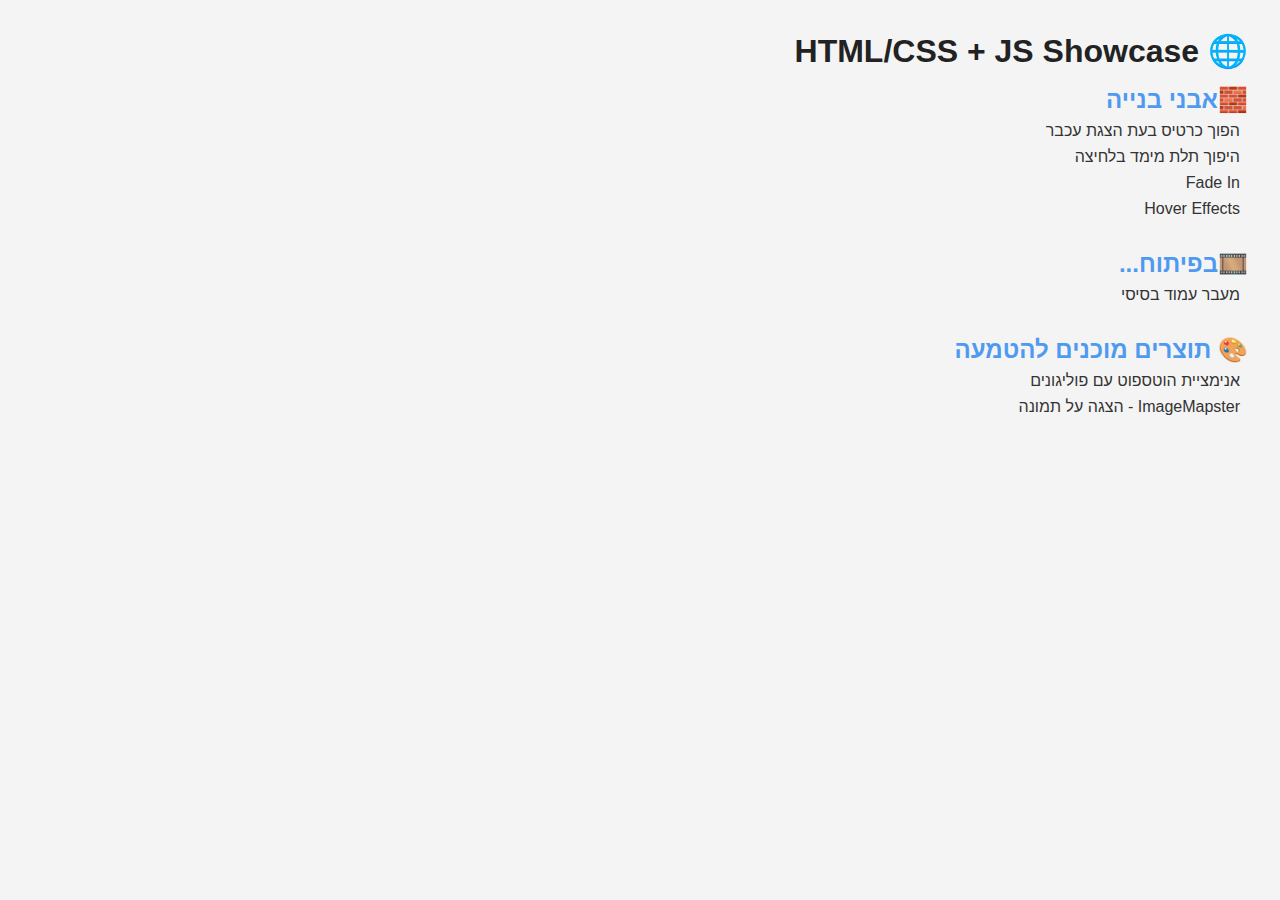
<file: index.html>
<!DOCTYPE html>
<html lang="en">
<head>
  <meta charset="UTF-8" />
  <meta name="viewport" content="width=device-width, initial-scale=1.0"/>
  <title>Showcase Navigation</title>
  <link rel="stylesheet" href="css/styles.css" />
  <style>
    h1 {
      margin-bottom: 1rem;
    }

    .nav-section {
      margin-bottom: 2rem;
    }

    .nav-section h2 {
      margin-bottom: 0.5rem;
      color: var(--main-color);
    }

    ul {
      list-style: none;
      padding-left: 0;
    }

    li {
      margin: 0.5rem 0;
    }

    a {
      color: #333;
      padding: 0.3rem 0.5rem;
      border-bottom: 1px solid transparent;
      transition: all 0.2s ease;
    }

    a:hover {
      border-color: var(--main-color);
      color: var(--main-color);
    }
  </style>
</head>
<body style="direction:rtl; text-align:right;">
  <h1>🌐 HTML/CSS + JS Showcase</h1>

  <div class="nav-section">
    <h2>🧱אבני בנייה</h2>
    <ul>
      <li><a href="demos/flip-card.html">הפוך כרטיס בעת הצגת עכבר</a></li>
      <li><a href="gsap/gsap-3d-rotate.html">היפוך תלת מימד בלחיצה</a></li>
      <li><a href="animation/fade-in.html">Fade In</a></li>
      <li><a href="animation/hover-effects.html">Hover Effects</a></li>
    </ul>
  </div>


  <div class="nav-section">
    <h2>🎞️בפיתוח...</h2>
    <ul>
      <li><a href="gsap/gsap-page-flip.html">מעבר עמוד בסיסי</a></li>
    </ul>
  </div>

  <div class="nav-section">
    <h2>🎨 תוצרים מוכנים להטמעה</h2>
    <ul>
      <li><a href="MadCap/SystemMainComponents.html">אנימציית הוטספוט עם פוליגונים</a></li>
      <li><a href="MadCap/PolygonOnHover.html">ImageMapster - הצגה על תמונה</a></li>
    </ul>
  </div>
</body>
</html>
</file>
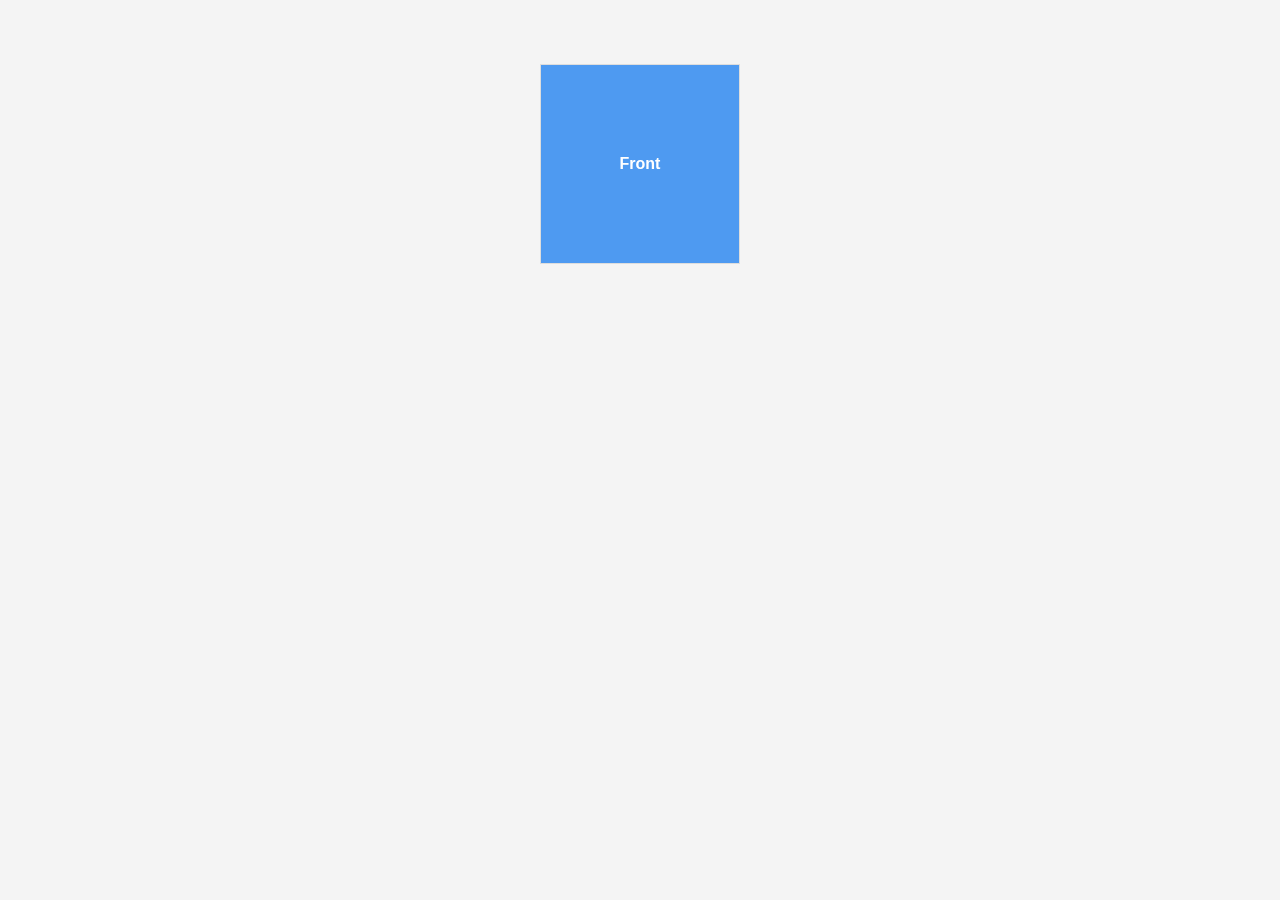
<file: demos/flip-card.html>
<!DOCTYPE html>
<html lang="en">
<head>
  <meta charset="UTF-8" />
  <meta name="viewport" content="width=device-width, initial-scale=1.0" />
  <title>Flip Card</title>
  <link rel="stylesheet" href="../css/styles.css" />
</head>
<body>
  <div class="flip-card">
    <div class="flip-inner">
      <div class="front">Front</div>
      <div class="back">Back</div>
    </div>
  </div>

  <style>
    .flip-card {
      background: transparent;
      width: 200px;
      height: 200px;
      perspective: 1000px;
      margin: 2rem auto;
    }

    .flip-inner {
      width: 100%;
      height: 100%;
      transition: transform 0.6s;
      transform-style: preserve-3d;
      position: relative;
    }

    .flip-card:hover .flip-inner {
      transform: rotateY(180deg);
    }

    .front, .back {
      position: absolute;
      width: 100%;
      height: 100%;
      backface-visibility: hidden;
      display: flex;
      justify-content: center;
      align-items: center;
      font-weight: bold;
      border: 1px solid #ddd;
    }

    .front {
      background-color: var(--main-color);
      color: white;
    }

    .back {
      background-color: var(--highlight);
      color: black;
      transform: rotateY(180deg);
    }
  </style>
</body>
</html>
</file>
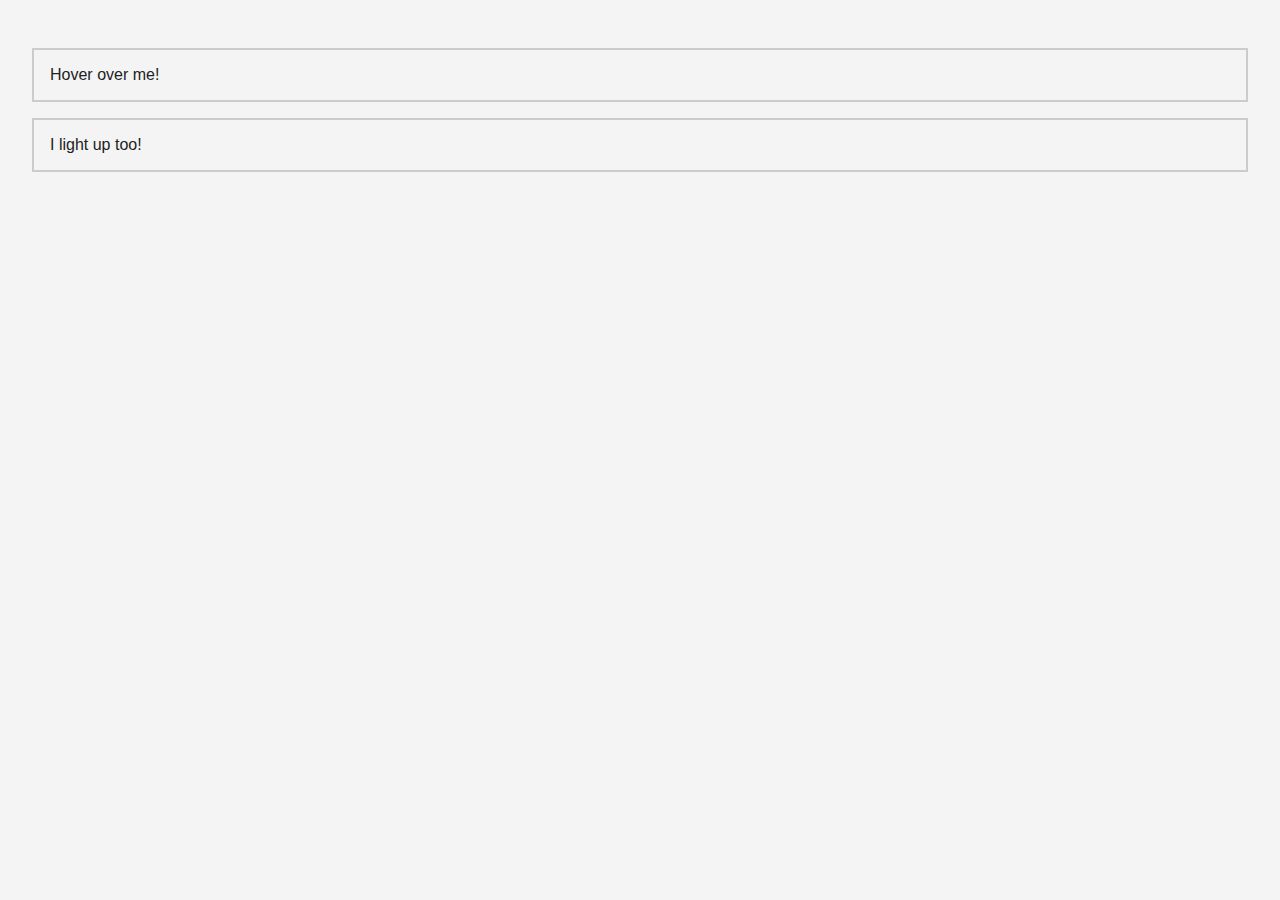
<file: demos/highlight-hover.html>
<!DOCTYPE html>
<html lang="en">
<head>
  <meta charset="UTF-8" />
  <meta name="viewport" content="width=device-width, initial-scale=1.0" />
  <title>Highlight on Hover</title>
  <link rel="stylesheet" href="../css/styles.css" />
</head>
<body>
  <div id="box1" class="hover-box">Hover over me!</div>
  <div id="box2" class="hover-box">I light up too!</div>

  <style>
    .hover-box {
      border: 2px solid #ccc;
      padding: 1rem;
      margin: 1rem 0;
      transition: background-color 0.3s ease;
    }

    #box1:hover,
    #box1:hover ~ #box2 {
      background-color: var(--highlight);
    }
  </style>
</body>
</html>
</file>
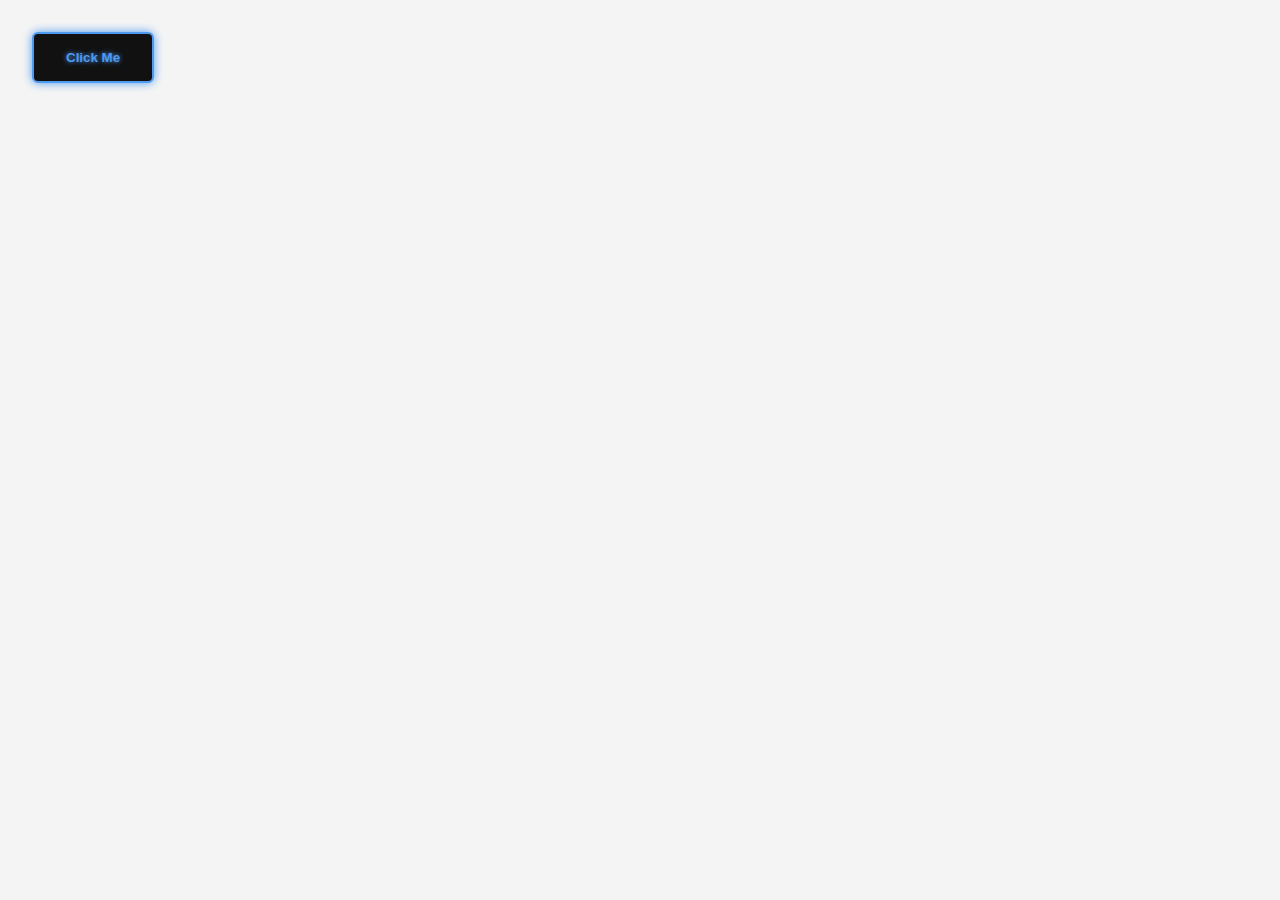
<file: demos/neon-button.html>
<!DOCTYPE html>
<html lang="en">
<head>
  <meta charset="UTF-8" />
  <meta name="viewport" content="width=device-width, initial-scale=1.0" />
  <title>Neon Button</title>
  <link rel="stylesheet" href="../css/styles.css" />
</head>
<body>
  <button class="neon-btn">Click Me</button>

  <style>
    .neon-btn {
      padding: 1rem 2rem;
      background: #111;
      border: 2px solid var(--main-color);
      color: var(--main-color);
      font-weight: bold;
      border-radius: var(--border-radius);
      text-shadow: 0 0 5px var(--main-color);
      box-shadow: 0 0 10px var(--main-color);
      transition: 0.3s ease-in-out;
      cursor: pointer;
    }

    .neon-btn:hover {
      background: var(--main-color);
      color: #fff;
      box-shadow: 0 0 20px var(--main-color), 0 0 40px var(--main-color);
    }
  </style>
</body>
</html>
</file>
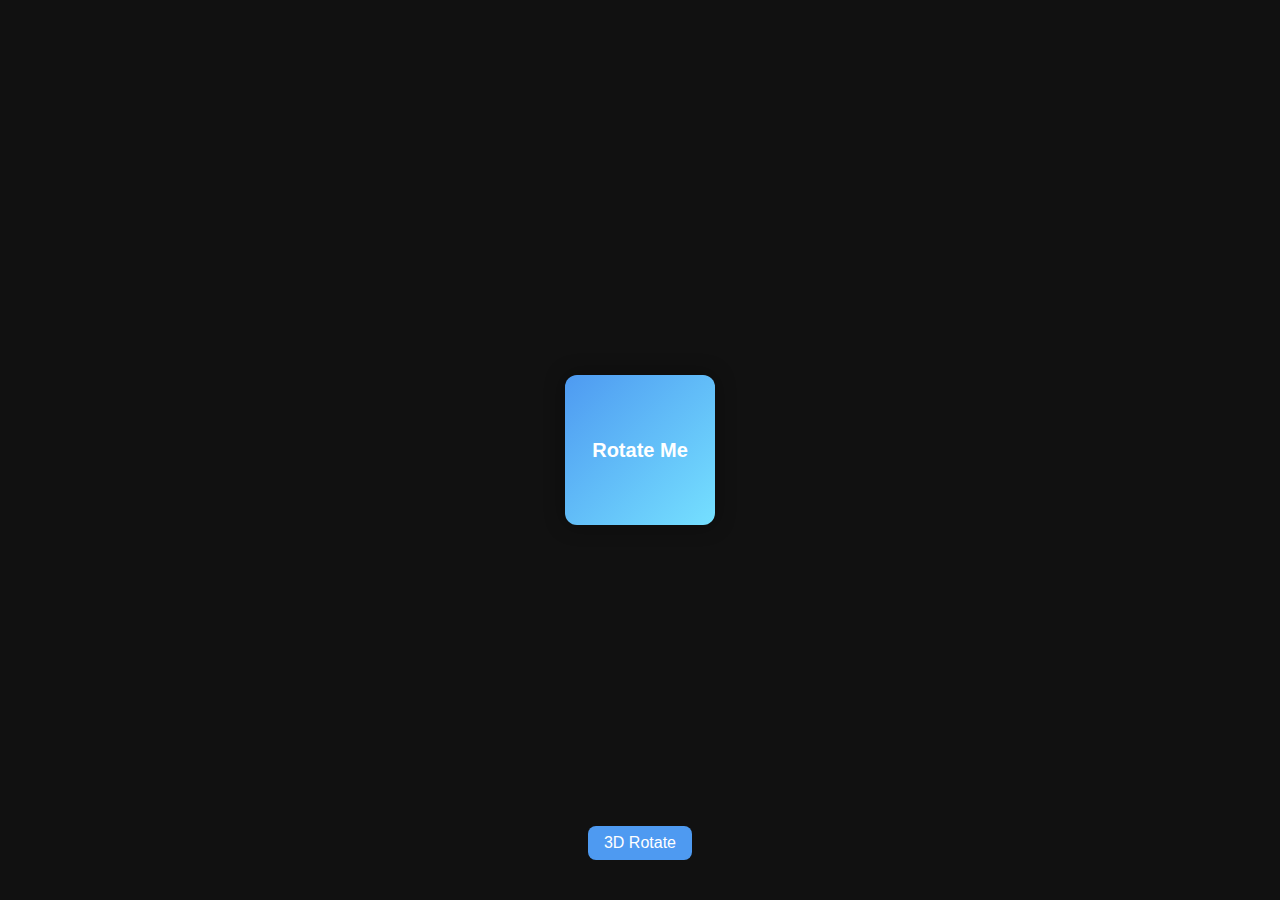
<file: gsap/gsap-3d-rotate.html>
<!DOCTYPE html>
<html lang="en">
<head>
  <meta charset="UTF-8" />
  <meta name="viewport" content="width=device-width, initial-scale=1.0"/>
  <title>GSAP 3D Rotate</title>
  <link rel="stylesheet" href="../css/styles.css" />
  <script src="https://cdnjs.cloudflare.com/ajax/libs/gsap/3.12.2/gsap.min.js"></script>
  <style>
    body {
      background: #111;
      display: flex;
      align-items: center;
      justify-content: center;
      height: 100vh;
      perspective: 1000px;
    }

    .cube {
      width: 150px;
      height: 150px;
      background: linear-gradient(135deg, #4e9af1, #75e0ff);
      color: white;
      display: flex;
      justify-content: center;
      align-items: center;
      font-weight: bold;
      font-size: 1.25rem;
      border-radius: 12px;
      transform-style: preserve-3d;
      box-shadow: 0 0 20px rgba(0, 0, 0, 0.4);
    }

    button {
      position: absolute;
      bottom: 40px;
      padding: 0.5rem 1rem;
      font-size: 1rem;
      background: var(--main-color);
      color: white;
      border: none;
      border-radius: 8px;
      cursor: pointer;
    }
  </style>
</head>
<body>

  <div class="cube" id="cube">Rotate Me</div>
  <button id="rotateBtn">3D Rotate</button>

  <script>
    let angle = 0;
    const cube = document.getElementById("cube");

    document.getElementById("rotateBtn").addEventListener("click", () => {
      angle += 360;
      gsap.to(cube, {
        duration: 2,
        rotationX: angle,
        rotationY: angle,
        ease: "power2.inOut"
      });
    });
  </script>
</body>
</html>
</file>
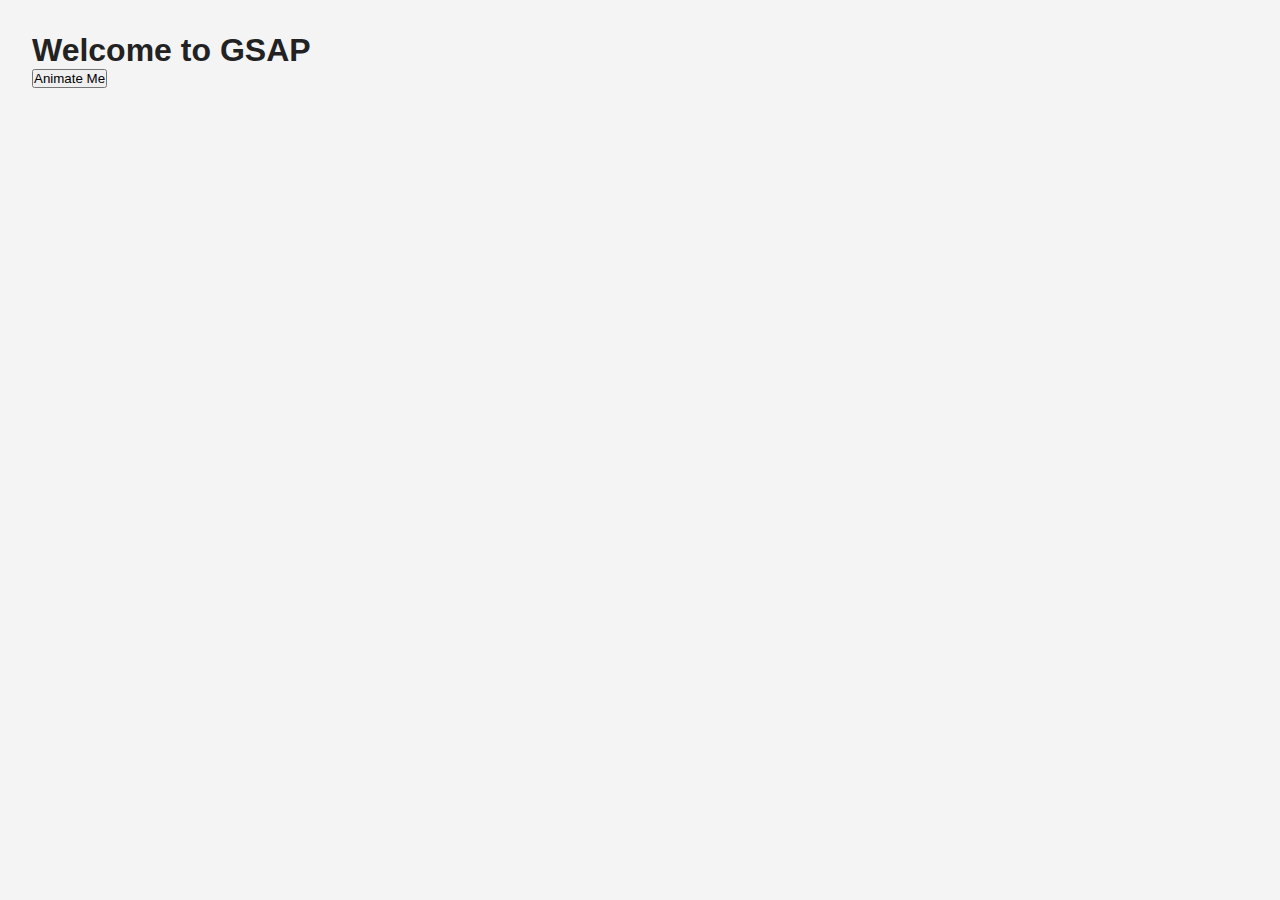
<file: gsap/gsap-intro.html>
<!DOCTYPE html>
<html lang="en">
<head>
  <meta charset="UTF-8">
  <meta name="viewport" content="width=device-width, initial-scale=1.0">
  <title>GSAP Intro</title>
  <link rel="stylesheet" href="../css/styles.css">
  <script src="https://cdnjs.cloudflare.com/ajax/libs/gsap/3.12.2/gsap.min.js"></script>
</head>
<body>
  <h1 class="gsap-title">Welcome to GSAP</h1>

  <button id="animateBtn">Animate Me</button>

  <script>
    const btn = document.getElementById('animateBtn');
    btn.addEventListener('click', () => {
      gsap.to(".gsap-title", {
        duration: 1,
        scale: 1.5,
        color: "#4e9af1",
        y: 50,
        ease: "power2.out"
      });
    });
  </script>
</body>
</html>
</file>
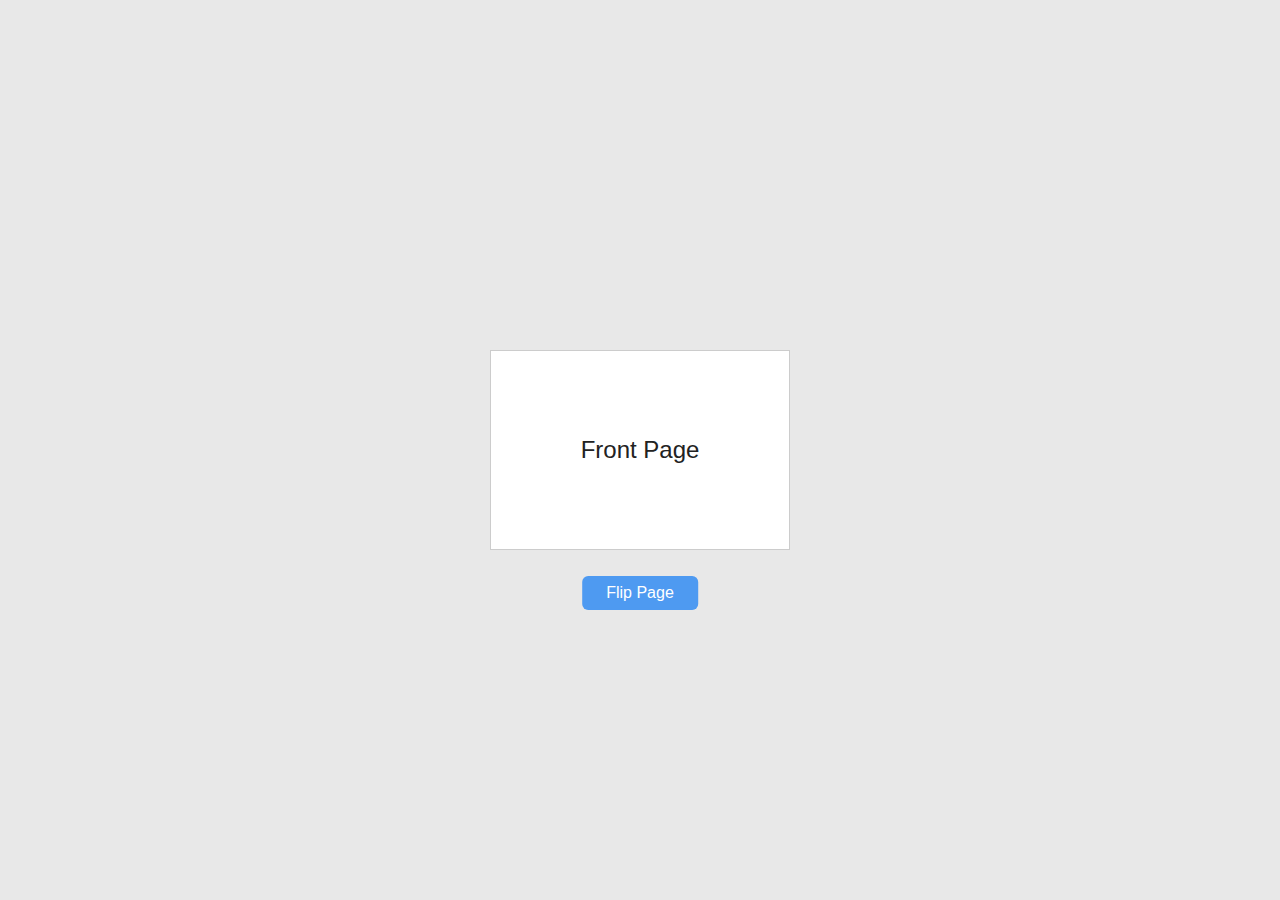
<file: gsap/gsap-page-flip.html>
<!DOCTYPE html>
<html lang="en">
<head>
  <meta charset="UTF-8" />
  <meta name="viewport" content="width=device-width, initial-scale=1.0"/>
  <title>GSAP Page Flip</title>
  <link rel="stylesheet" href="../css/styles.css">
  <script src="https://cdnjs.cloudflare.com/ajax/libs/gsap/3.12.2/gsap.min.js"></script>
  <style>
    body {
      display: flex;
      justify-content: center;
      align-items: center;
      height: 100vh;
      background: #e8e8e8;
      perspective: 1000px;
    }

    .book {
      position: relative;
      width: 300px;
      height: 200px;
    }

    .page {
      position: absolute;
      width: 100%;
      height: 100%;
      background: white;
      border: 1px solid #ccc;
      backface-visibility: hidden;
      display: flex;
      justify-content: center;
      align-items: center;
      font-size: 1.5rem;
      transition: box-shadow 0.3s ease;
    }

    .front {
      z-index: 2;
      transform-origin: left center;
    }

    .back {
      background: #fdf6e3;
      transform: rotateY(180deg);
      transform-origin: left center;
    }

    button {
      position: absolute;
      bottom: -60px;
      left: 50%;
      transform: translateX(-50%);
      padding: 0.5rem 1.5rem;
      font-size: 1rem;
      background: var(--main-color);
      color: white;
      border: none;
      border-radius: var(--border-radius);
      cursor: pointer;
    }
  </style>
</head>
<body>

  <div class="book">
    <div class="page front">Front Page</div>
    <div class="page back">Back Page</div>
    <button id="flipBtn">Flip Page</button>
  </div>

  <script>
    let flipped = false;

    document.getElementById("flipBtn").addEventListener("click", () => {
      const front = document.querySelector(".front");
      const back = document.querySelector(".back");

      if (!flipped) {
        gsap.to(front, { rotationY: -180, duration: 1, ease: "power2.inOut" });
        gsap.to(back, { rotationY: 0, duration: 1, ease: "power2.inOut" });
      } else {
        gsap.to(front, { rotationY: 0, duration: 1, ease: "power2.inOut" });
        gsap.to(back, { rotationY: 180, duration: 1, ease: "power2.inOut" });
      }

      flipped = !flipped;
    });
  </script>
</body>
</html>
</file>
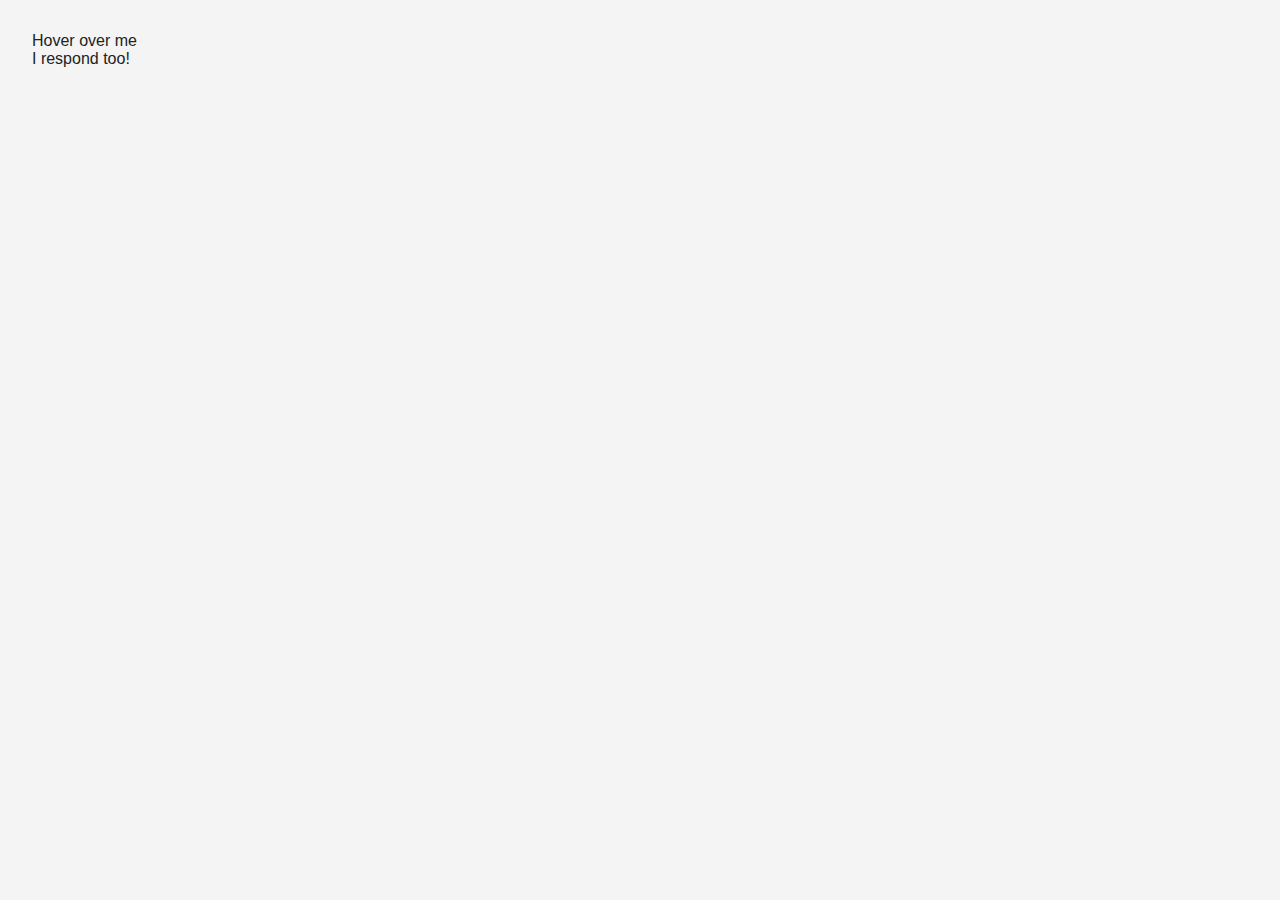
<file: js-events/hover-highlight.html>
<!DOCTYPE html>
<html lang="en">
<head>
  <meta charset="UTF-8">
  <meta name="viewport" content="width=device-width, initial-scale=1.0">
  <title>JavaScript Hover Highlight</title>
  <link rel="stylesheet" href="../css/styles.css">
</head>
<body>
  <div id="box1" class="hover-box">Hover over me</div>
  <div id="box2" class="hover-box">I respond too!</div>

  <script>
    const box1 = document.getElementById('box1');
    const box2 = document.getElementById('box2');

    box1.addEventListener('mouseenter', () => {
      box1.style.backgroundColor = 'yellow';
      box2.style.backgroundColor = 'yellow';
    });

    box1.addEventListener('mouseleave', () => {
      box1.style.backgroundColor = '';
      box2.style.backgroundColor = '';
    });
  </script>
</body>
</html>
</file>
<file: css/styles.css>
:root {
    --main-color: #4e9af1;
    --highlight: #ffe066;
    --bg: #f4f4f4;
    --text: #222;
    --border-radius: 6px;
  }
  
  * {
    box-sizing: border-box;
    margin: 0;
    padding: 0;
  }
  
  body {
    font-family: 'Segoe UI', sans-serif;
    background: var(--bg);
    color: var(--text);
    padding: 2rem;
  }
  
  a {
    color: var(--main-color);
    text-decoration: none;
  }
  
  ul {
    list-style: none;
    padding-left: 1rem;
  }
</file>
